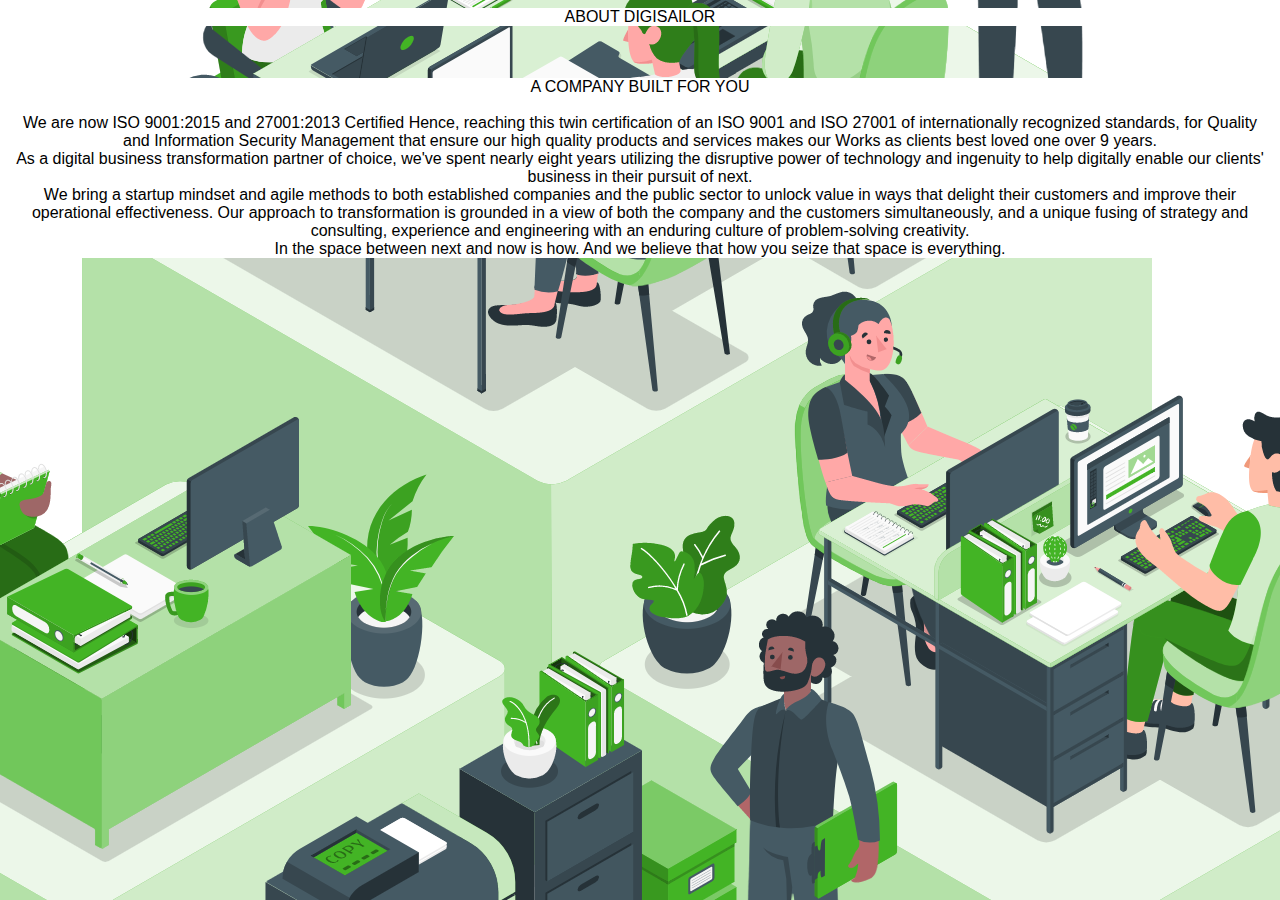
<file: about.html>
<html>
    <head>
        <title>About US</title>
        <style>
            body {
                font-size: medium;
                background: url(bg.jpg);
                padding: 16px 8 px;
                background-position: center;
                font-family: 'Trebuchet MS', 'Lucida Sans Unicode', 'Lucida Grande', 'Lucida Sans', Arial, sans-serif;
                text-align: center;
            }
            p {
                background-color: aliceblue;
            }
        </style>
    </head>
    <body>
     <center style="background-color: white;">ABOUT DIGISAILOR </center><br><br>
        <p style="background-color: white;">
            A COMPANY BUILT FOR YOU <br><br>
            We are now ISO 9001:2015 and 27001:2013 Certified Hence, reaching this twin certification of an ISO 9001 and ISO 27001 of internationally recognized standards, for Quality and Information Security Management that ensure our high quality products and services makes our Works as clients best loved one over 9 years. <br>
            
            As a digital business transformation partner of choice, we've spent nearly eight years utilizing the disruptive power of technology and ingenuity to help digitally enable our clients' business in their pursuit of next. <br>
            
            We bring a startup mindset and agile methods to both established companies and the public sector to unlock value in ways that delight their customers and improve their operational effectiveness. Our approach to transformation is grounded in a view of both the company and the customers simultaneously, and a unique fusing of strategy and consulting, experience and engineering with an enduring culture of problem-solving creativity. <br>
            
            In the space between next and now is how. And we believe that how you seize that space is everything.
        </p>
    </body>
</html>
</file>
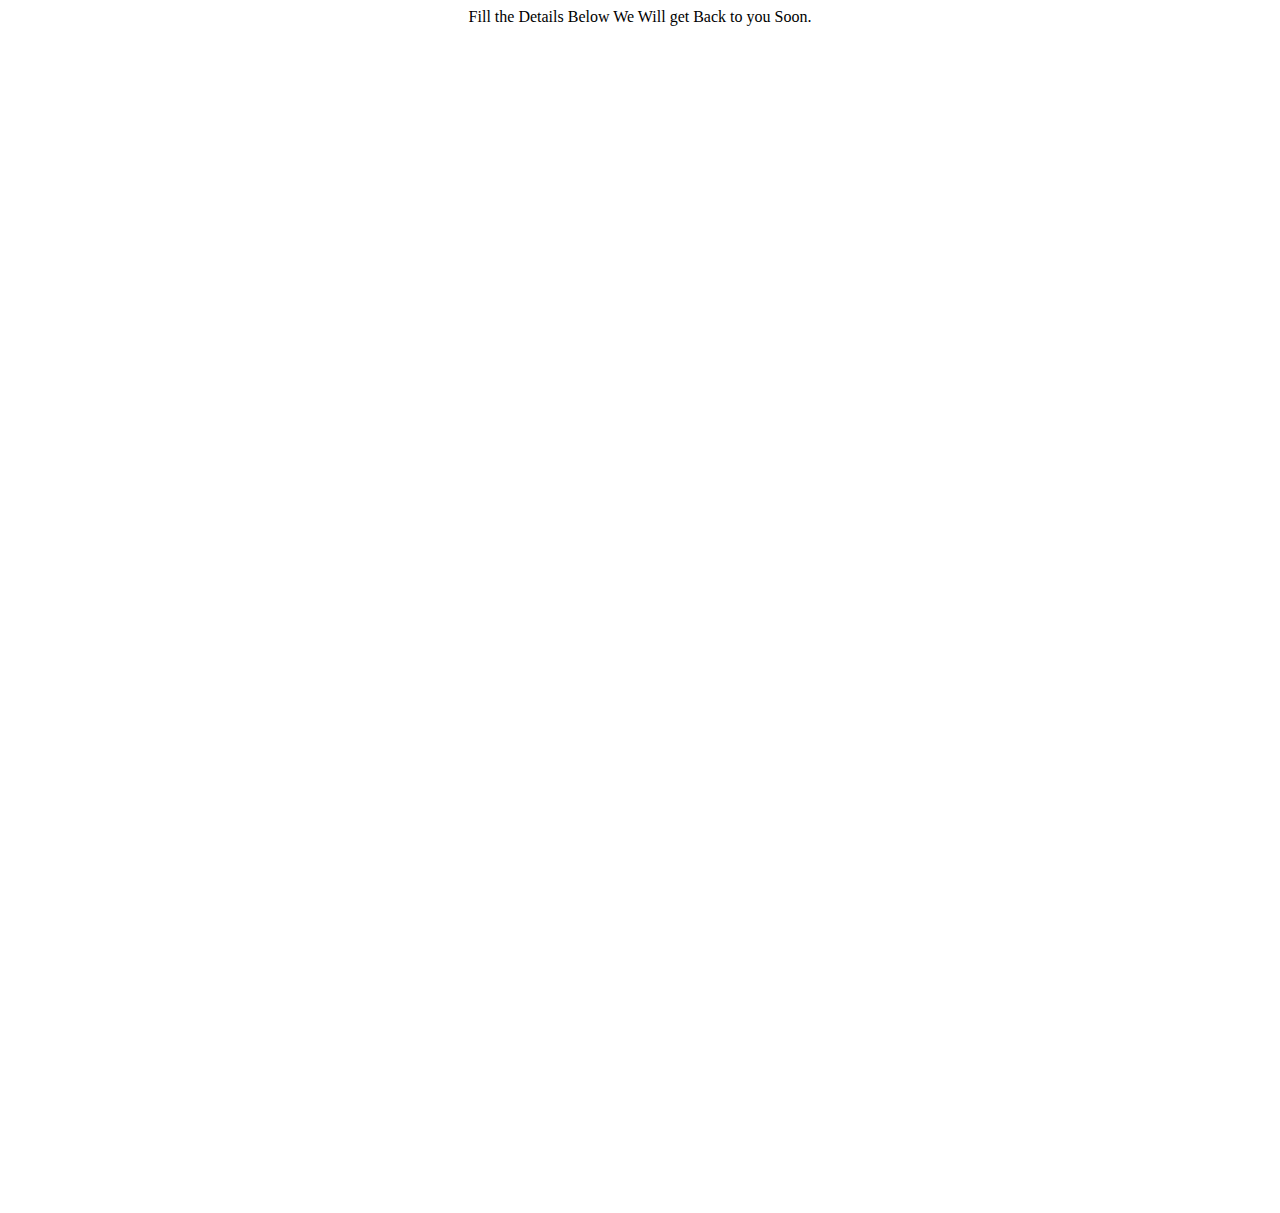
<file: contact.html>
﻿
<html>
    <head>
        <header>Fill the Details Below We Will get Back to you Soon.</header>
        <style>
            body{
                text-align:center;
            }
        </style>
    </head>
<body>
    <iframe src="https://docs.google.com/forms/d/e/1FAIpQLSfiyc13bsQ82UN0nl0QN_dwhlwUwtV4SnI8QdqY3GumEVm6Wg/viewform?embedded=true" width="940" height="1179" frameborder="0" marginheight="0" marginwidth="0">Loading…</iframe>
</body>
</html>
</file>
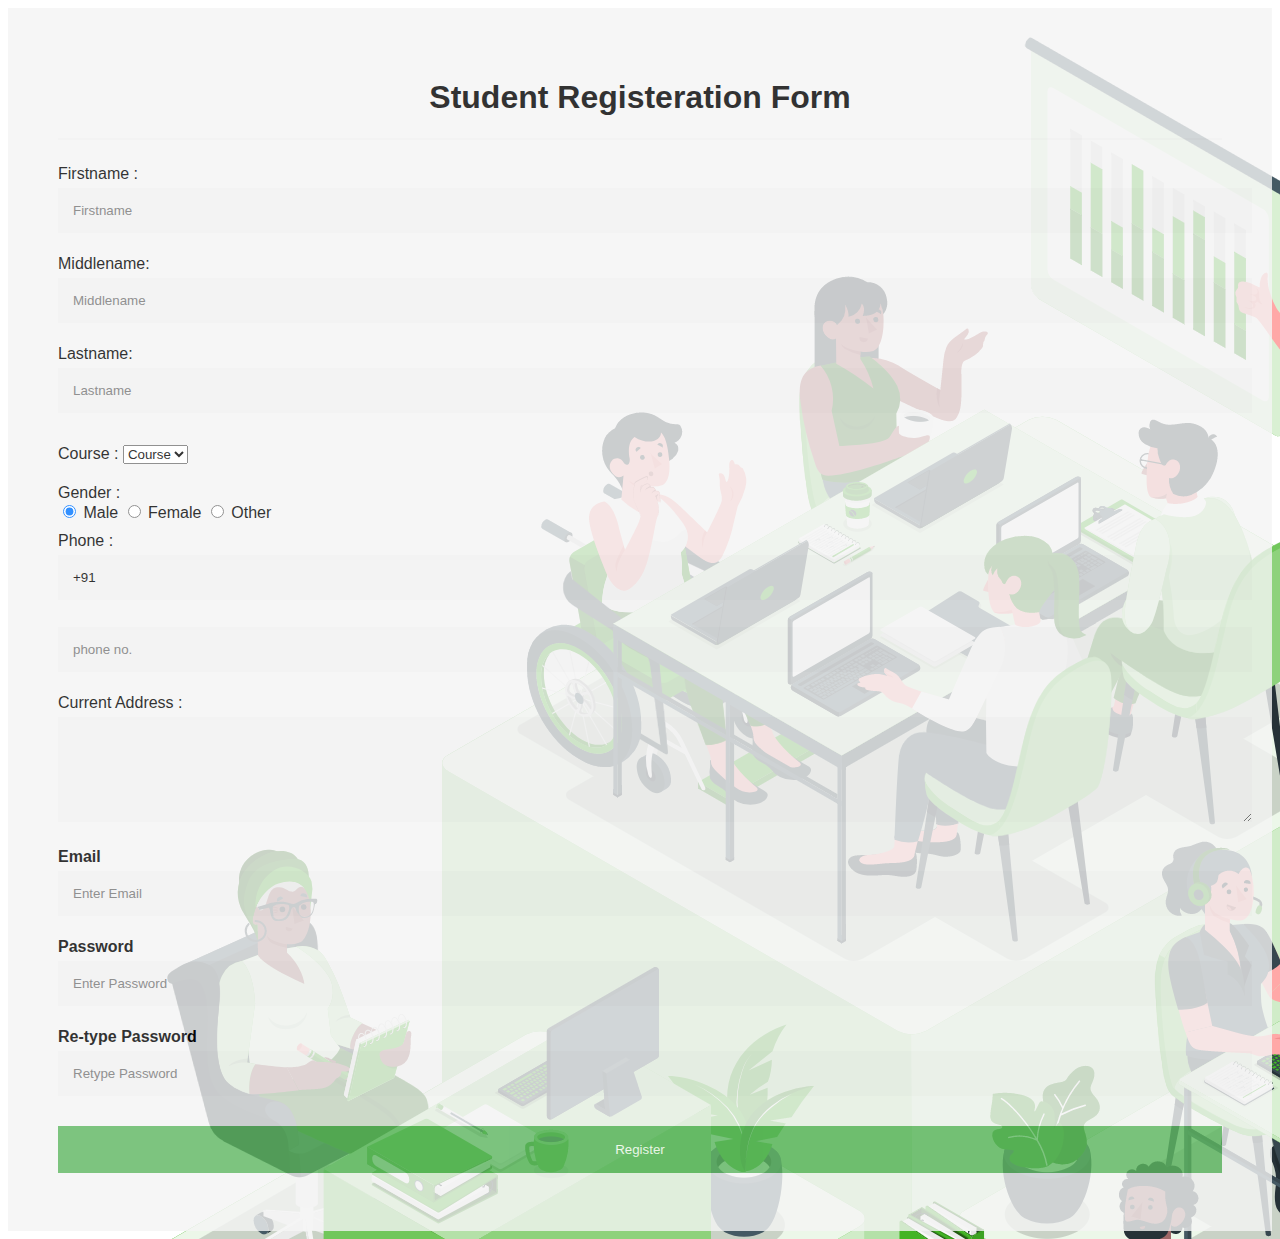
<file: register.html>
<!DOCTYPE html>  
<html>  
<head>  
<meta name="viewport" content="width=device-width, initial-scale=1"> 
<script>
  function FormValidation() {
      var name =
          document.forms.RegForm.FirstName.value;
      var name =
          document.forms.RegForm.MiddleName.value;
      var name = 
          document.forms.RegForm.LastName.value;
      var email =
          document.forms.RegForm.Email.value;
      var phone =
          document.forms.RegForm.Telephone.value;
      var what =
          document.forms.RegForm.Subject.value;
      var password =
          document.forms.RegForm.Password.value;
      var address =
          document.forms.RegForm.Address.value;
      var regEmail=/^\w+([\.-]?\w+)*@\w+([\.-]?\w+)*(\.\w{2,3})+$/g;
      var regPhone=/^\d{10}$/;                                         
      var regName = /\d+$/g;                                    

      if (firstname == "" || regName.test(firstname)) {
          window.alert("Please enter your Firstname properly.");
          name.focus();
          return false;
      }

      if (Lastname == "" || regName.test(Lastname)) {
          window.alert("Please enter your Firstname properly.");
          name.focus();
          return false;
      }

      if (address == "") {
          window.alert("Please enter your address.");
          address.focus();
          return false;
      }
       
      if (email == "" || !regEmail.test(email)) {
          window.alert("Please enter a valid e-mail address.");
          email.focus();
          return false;
      }
        
      if (password == "") {
          alert("Please enter your password");
          password.focus();
          return false;
      }

      if(password.length <6){
          alert("Password should be atleast 6 character long");
          password.focus();
          return false;

      }
      if (phone == "" || !regPhone.test(phone)) {
          alert("Please enter valid phone number.");
          phone.focus();
          return false;
      }

      if (what.selectedIndex == -1) {
          alert("Please enter your course.");
          what.focus();
          return false;
      }

      return true;
  }
</script> 
<style>  
body{  
  font-family: Calibri, Helvetica, sans-serif;  
  background-color: pink;
  background: url(bg.jpg);  
}  
.container { 
    background-color: whitesmoke; 
    padding: 50px;
    opacity: 0.8;   
}  
  
input[type=text], input[type=password], textarea {  
  width: 100%;  
  padding: 15px;  
  margin: 5px 0 22px 0;  
  display: inline-block;  
  border: none;  
  background: #f1f1f1;  
}  
input[type=text]:focus, input[type=password]:focus {  
  background-color: orange;  
  outline: none;  
}  
 div {  
            padding: 10px 0;  
         }  
hr {  
  border: 1px solid #f1f1f1;  
  margin-bottom: 25px;  
}  
.registerbtn {  
  background-color: #4CAF50;  
  color: white;  
  padding: 16px 20px;  
  margin: 8px 0;  
  border: none;  
  cursor: pointer;  
  width: 100%;  
  opacity: 0.9;  
}  
.registerbtn:hover {  
  opacity: 1;  
}  
</style>  
</head>  
<body>  
<form name="RegForm" onsubmit="return JavaScript()" method="post">  
  <div class="container">  
  <center><h1> Student Registeration Form</h1> </center>  
  <hr>  
  <label> Firstname :</label>   
<input type="text" name="firstname" placeholder= "Firstname" size="15" required />   
<label> Middlename: </label>   
<input type="text" name="middlename" placeholder="Middlename" size="15" required />   
<label> Lastname: </label>    
<input type="text" name="lastname" placeholder="Lastname" size="15"required />   
<div>  
<label>   
Course :  
</label>   
  
<select>  
<option value="Course">Course</option>  
<option value="BCA">BCA</option>  
<option value="BBA">BBA</option>  
<option value="B.Tech">B.Tech</option>  
<option value="MBA">MBA</option>  
<option value="MCA">MCA</option>  
<option value="M.Tech">M.Tech</option>  
</select>  
</div>  
<div>  
<label>   
Gender :  
</label><br>  
<input type="radio" value="Male" name="gender" checked > Male   
<input type="radio" value="Female" name="gender"> Female   
<input type="radio" value="Other" name="gender"> Other  
  
</div>  
<label>   
Phone :  
</label>  
<input type="text" name="country code" placeholder="Country Code"  value="+91" size="2"/>   
<input type="text" name="phone" placeholder="phone no." size="10"/ required>   
Current Address :  
<textarea cols="80" rows="5" placeholder="Current Address" value="address" required>  
</textarea>  
 <label for="email"><b>Email</b></label>  
 <input type="text" placeholder="Enter Email" name="email" required>  
  
    <label for="psw"><b>Password</b></label>  
    <input type="password" placeholder="Enter Password" name="psw" required>  
  
    <label for="psw-repeat"><b>Re-type Password</b></label>  
    <input type="password" placeholder="Retype Password" name="psw-repeat" required>  
    <button type="submit" class="registerbtn">Register</button>    
</form>  
</body>  
</html>
</file>
